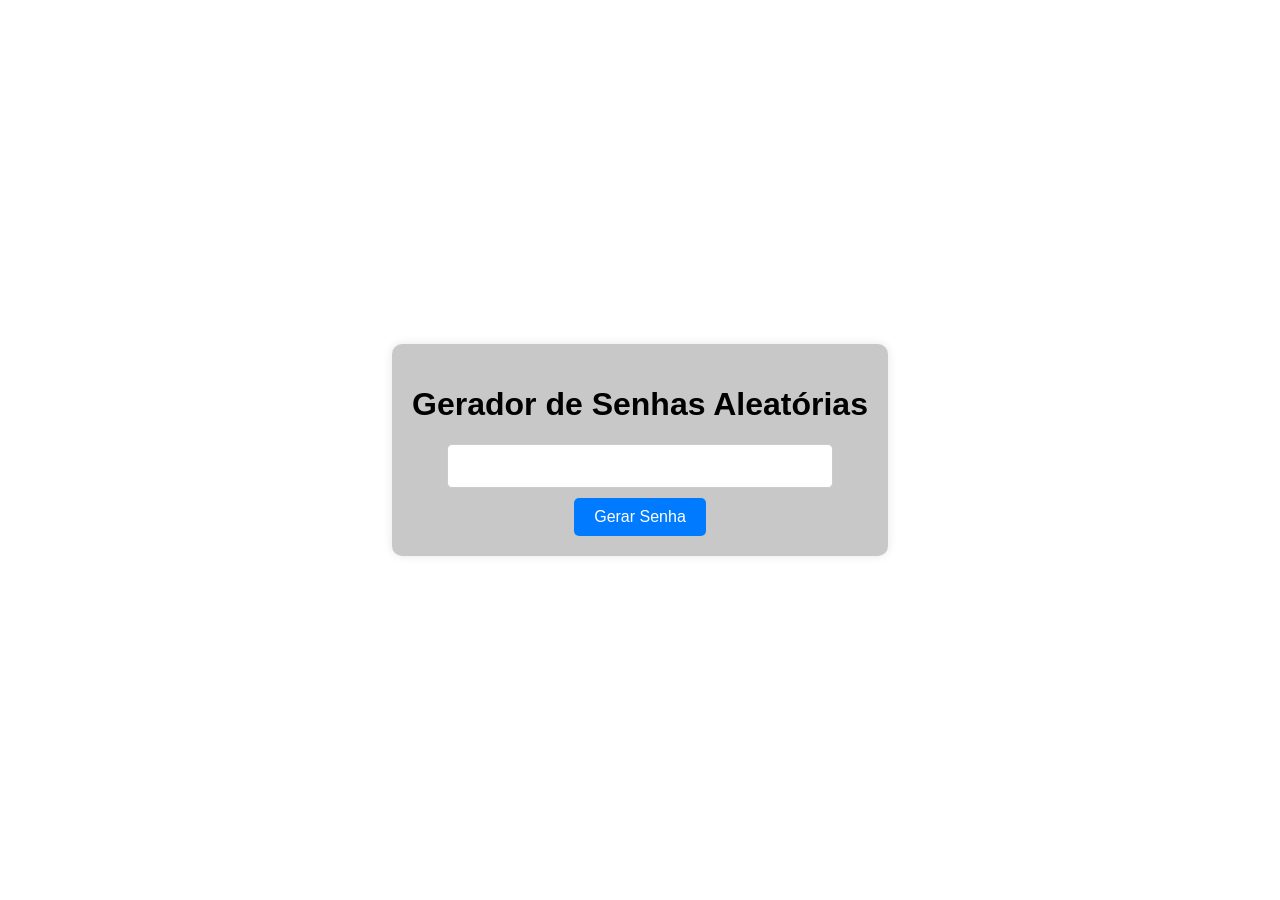
<file: index.html>
<!DOCTYPE html>
<html lang="pt-br">
  <head>
    <meta charset="UTF-8" />
    <meta name="viewport" content="width=device-width, initial-scale=1.0" />
    <title>Gerador de Senhas</title>
    <link rel="stylesheet" href="./style.css" />
  </head>
  <body >
   
    <div class="container">
      <h1>Gerador de Senhas Aleatórias</h1>
      <div class="password-container">
        <input type="text" id="password" readonly />
        <button onclick="generatePassword()">Gerar Senha</button>
      </div>
    </div>
    <script src="./main.js"></script>
  </body>
</html>
</file>
<file: style.css>
body {
  background-image: url("https://cecyber.com/wp-content/uploads/2021/03/Network_Cybersecurity_Basics.jpg");
  background-size: cover;
  background-position: center;
  background-repeat: no-repeat;
  font-family: Arial, sans-serif;
  display: flex;
  justify-content: center;
  align-items: center;
  height: 100vh;
  margin: 0;
}

.container {
  text-align: center;
  background: rgba(187, 187, 187, 0.8);
  padding: 20px;
  border-radius: 10px;
  box-shadow: 0 0 10px rgba(0, 0, 0, 0.1);
}

.password-container {
  margin-top: 20px;
}

input {
  width: 80%;
  padding: 10px;
  font-size: 1.2em;
  border: 1px solid #ccc;
  border-radius: 5px;
  margin-bottom: 10px;
}

button {
  padding: 10px 20px;
  font-size: 1em;
  border: none;
  border-radius: 5px;
  background-color: #007bff;
  color: white;
  cursor: pointer;
}

button:hover {
  background-color: #0056b3;
}
</file>
